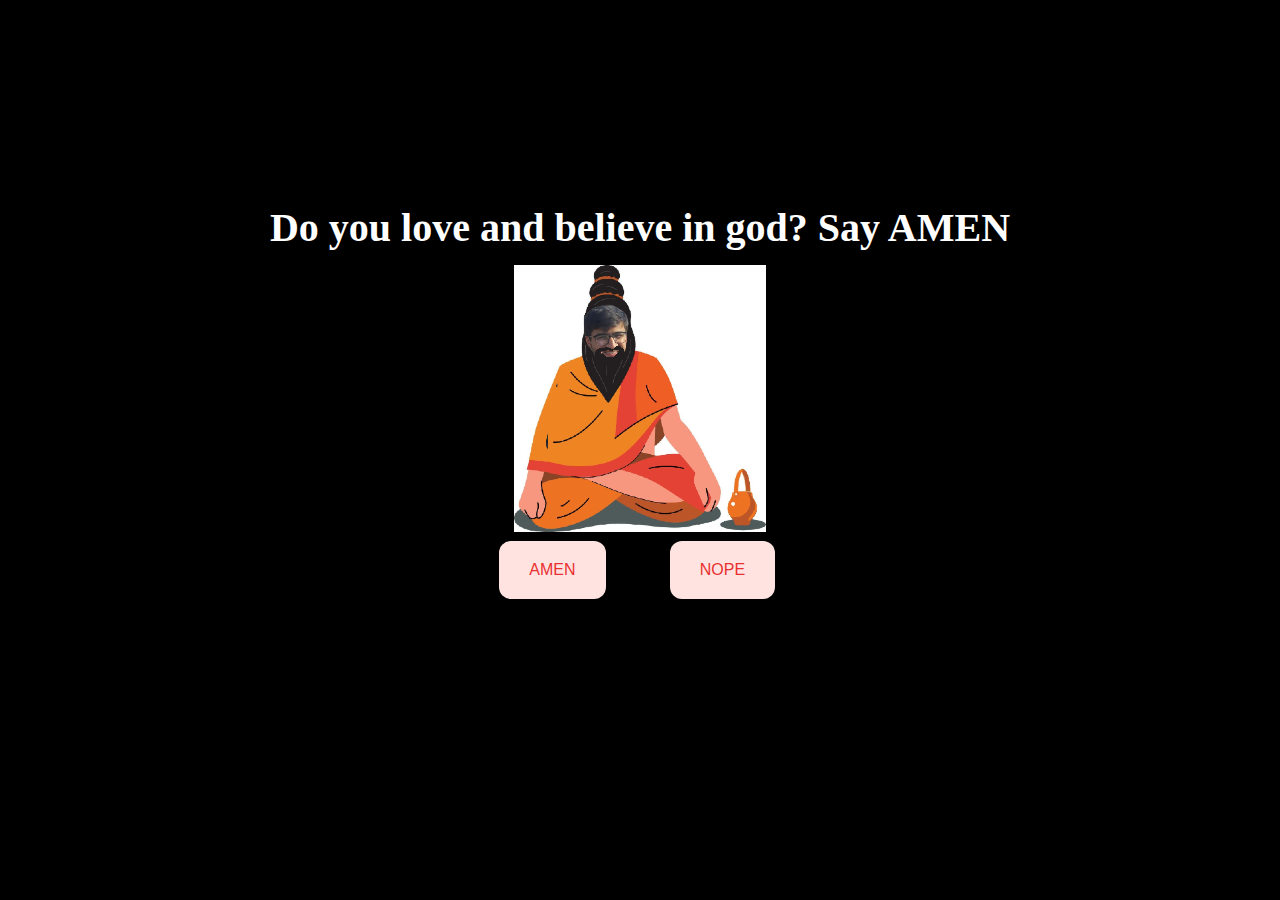
<file: index.html>
<html lang="en">
  <head>
    <link rel="stylesheet" href="./styles.css" />
  </head>
  <body>
    <div class="container">
      <div>
        <h1 class="header_text">Do you love and believe in god? Say AMEN</h1>
      </div>
      <div class="visshu">
        <img src="vishrut photoshop.png" alt="Cute dawg" />
      </div>
      <div class="buttons">
        <button class="btn" id="yesButton" onclick="nextPage()">AMEN</button>
        <button
          class="btn"
          id="noButton"
          onmouseover="moveButton()"
          onclick="moveButton()"
        >
          NOPE
        </button>
        <script>
          function nextPage() {
            window.location.href = "yes.html";
          }

          function moveButton() {
            var x =
              Math.random() *
                (window.innerWidth -
                  document.getElementById("noButton").offsetWidth) -
              100;
            var y =
              Math.random() *
                (window.innerHeight -
                  document.getElementById("noButton").offsetHeight) -
              30;
            document.getElementById("noButton").style.left = `${x}px`;
            document.getElementById("noButton").style.top = `${y}px`;
          }
        </script>
      </div>
    </div>
  </body>
</html>
</file>
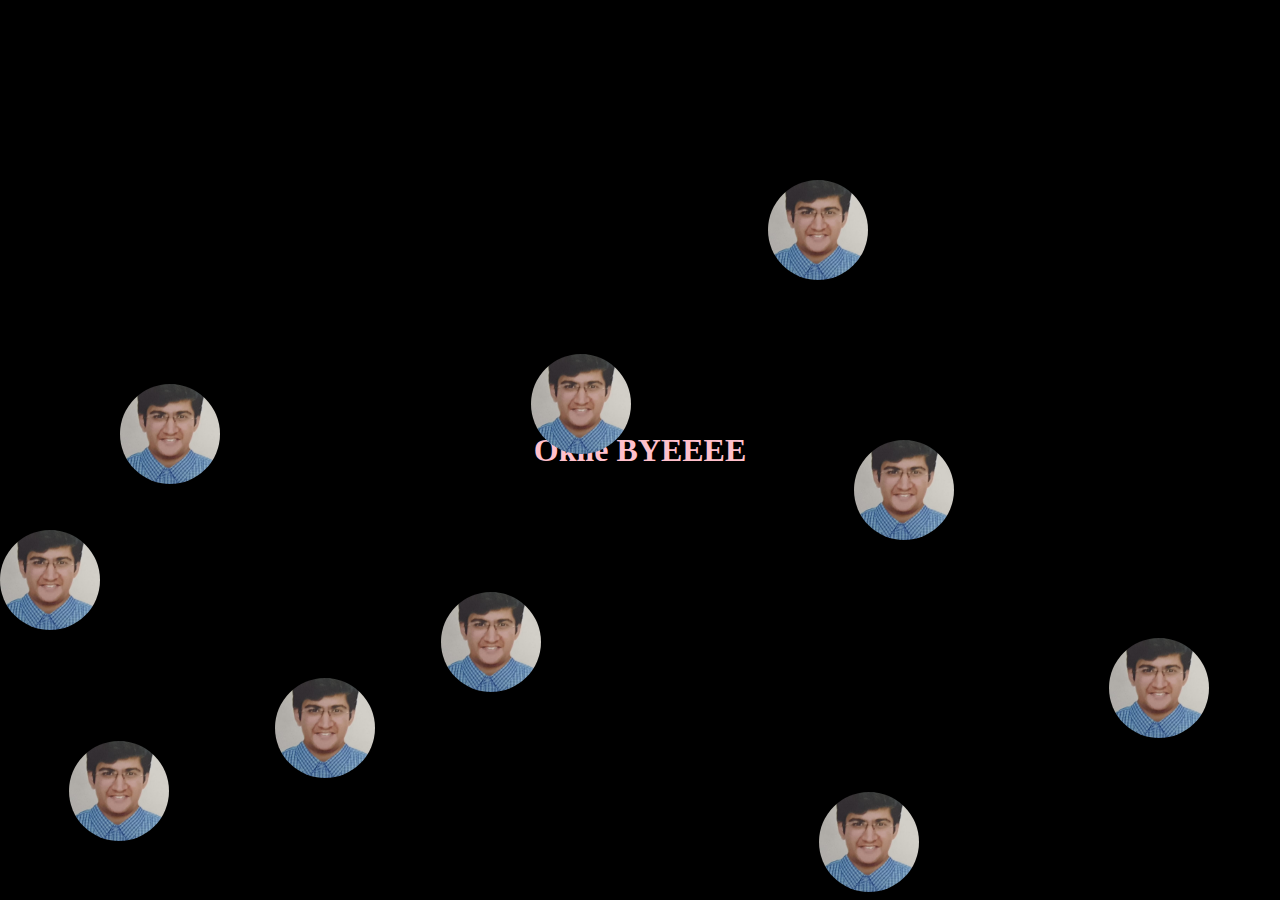
<file: happy.html>
<html lang="en">
  <head>
    <meta charset="UTF-8" />
    <meta name="viewport" content="width=device-width, initial-scale=1.0" />
    <link rel="stylesheet" href="main.css" />
  </head>
  <body>
    <h1 style="color: pink">Okiie BYEEEE</h1>
    <div id="container">
      <!-- Ball elements will be added here by JavaScript -->
    </div>
    <audio id="background-music" src="chakka.mpeg" autoplay loop></audio>
    <script src="main.js"></script>
  </body>
</html>
</file>
<file: styles.css>
body {
  display: flex;
  justify-content: center;
  align-items: center;
  height: 80vh;
  background-color: rgb(0, 0, 0);
}

#noButton {
  position: absolute;
  margin-left: 150px;
  margin-top: 40px;
  transition: 0.6s;
}

#yesButton {
  position: absolute;
  margin-right: 200px;
  margin-top: 40px;
}

.header_text {
  font-family: "Nunito";
  font-size: 40px;
  font-weight: bold;
  color: rgb(255, 255, 255);
  text-align: center;
  margin-top: 20px;
  margin-bottom: 10px;
}

.buttons {
  display: flex;
  flex-direction: row;
  justify-content: center;
  align-items: center;
  margin-top: 20px;
  margin-left: 20px;
}

.btn {
  background-color: #ffe3e1;
  color: rgb(233, 48, 48);
  padding: 20px 30px;
  text-align: center;
  display: inline-block;
  font-size: 16px;
  margin: 4px 5px;
  cursor: pointer;
  border: none;
  border-radius: 12px;
  transition: background-color 0.3s ease;
}

.visshu {
  display: flex;
  justify-content: center;
  align-items: center;
}

@media only screen and (max-width: 320px) and (max-height: 568px) {
  body {
    height: 100vh;
  }

  .header_text {
    font-size: 20px;
  }

  img {
    height: 60vh;
  }

  .btn {
    padding: 10x 18px;
    font-size: 12px;
  }
}

@media only screen and (max-width: 414px) and (max-height: 736px) {
  body {
    height: 90vh;
  }

  .header_text {
    font-size: 28px;
  }

  img {
    height: 60vh;
  }

  .btn {
    padding: 15px 25px;
    font-size: 14px;
  }
}
</file>
<file: main.css>
body,
html {
  height: 100vh;
  margin: 0;
  overflow: hidden;
  display: flex;
  justify-content: center;
  align-items: center;
  background-color: black;
}

#container {
  position: absolute;
  width: 100%;
  height: 100%;
  overflow: hidden;
}

.ball {
  position: absolute;
  width: 100px;
  height: 100px;
  border-radius: 50%;
  object-fit: cover;
}
</file>
